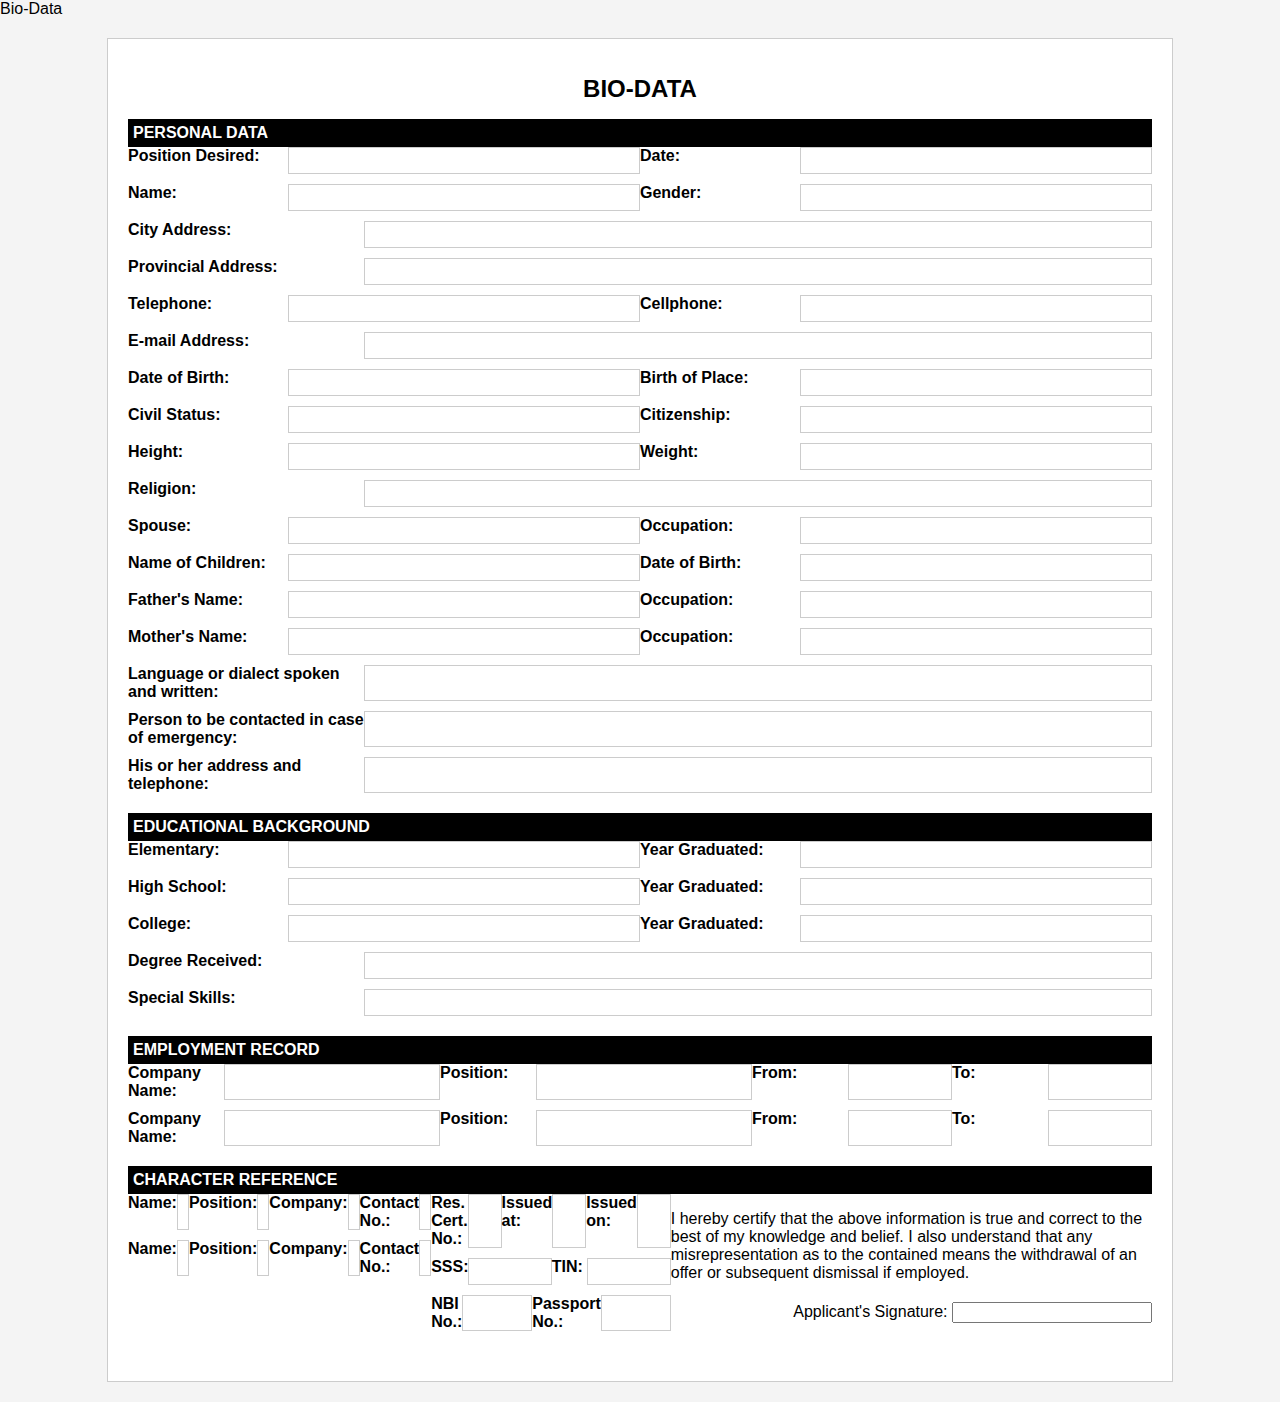
<file: IPT_LITABAN/docs/activity3.html>
<html>
<head>
    <link rel="stylesheet" href="css/activity3.css"
    <title>Bio-Data</title>
   
</head>
<body>
    <div class="container">
        <h1>BIO-DATA</h1>
        <div class="section">
            <div class="section-title">PERSONAL DATA</div>
            <div class="form-group">
                <label>Position Desired:</label>
                <input type="text">
                <label>Date:</label>
                <input type="text">
            </div>
            <div class="form-group">
                <label>Name:</label>
                <input type="text">
                <label>Gender:</label>
                <input type="text">
            </div>
            <div class="form-group">
                <label>City Address:</label>
                <input type="text" class="full-width">
            </div>
            <div class="form-group">
                <label>Provincial Address:</label>
                <input type="text" class="full-width">
            </div>
            <div class="form-group">
                <label>Telephone:</label>
                <input type="text">
                <label>Cellphone:</label>
                <input type="text">
            </div>
            <div class="form-group">
                <label>E-mail Address:</label>
                <input type="text" class="full-width">
            </div>
            <div class="form-group">
                <label>Date of Birth:</label>
                <input type="text">
                <label>Birth of Place:</label>
                <input type="text">
            </div>
            <div class="form-group">
                <label>Civil Status:</label>
                <input type="text">
                <label>Citizenship:</label>
                <input type="text">
            </div>
            <div class="form-group">
                <label>Height:</label>
                <input type="text">
                <label>Weight:</label>
                <input type="text">
            </div>
            <div class="form-group">
                <label>Religion:</label>
                <input type="text" class="full-width">
            </div>
            <div class="form-group">
                <label>Spouse:</label>
                <input type="text">
                <label>Occupation:</label>
                <input type="text">
            </div>
            <div class="form-group">
                <label>Name of Children:</label>
                <input type="text">
                <label>Date of Birth:</label>
                <input type="text">
            </div>
            <div class="form-group">
                <label>Father's Name:</label>
                <input type="text">
                <label>Occupation:</label>
                <input type="text">
            </div>
            <div class="form-group">
                <label>Mother's Name:</label>
                <input type="text">
                <label>Occupation:</label>
                <input type="text">
            </div>
            <div class="form-group">
                <label>Language or dialect spoken and written:</label>
                <input type="text" class="full-width">
            </div>
            <div class="form-group">
                <label>Person to be contacted in case of emergency:</label>
                <input type="text" class="full-width">
            </div>
            <div class="form-group">
                <label>His or her address and telephone:</label>
                <input type="text" class="full-width">
            </div>
        </div>
        <div class="section">
            <div class="section-title">EDUCATIONAL BACKGROUND</div>
            <div class="form-group">
                <label>Elementary:</label>
                <input type="text">
                <label>Year Graduated:</label>
                <input type="text">
            </div>
            <div class="form-group">
                <label>High School:</label>
                <input type="text">
                <label>Year Graduated:</label>
                <input type="text">
            </div>
            <div class="form-group">
                <label>College:</label>
                <input type="text">
                <label>Year Graduated:</label>
                <input type="text">
            </div>
            <div class="form-group">
                <label>Degree Received:</label>
                <input type="text" class="full-width">
            </div>
            <div class="form-group">
                <label>Special Skills:</label>
                <input type="text" class="full-width">
            </div>
        </div>
        <div class="section">
            <div class="section-title">EMPLOYMENT RECORD</div>
            <div class="form-group">
                <label>Company Name:</label>
                <input type="text">
                <label>Position:</label>
                <input type="text">
                <label>From:</label>
                <input type="text" class="half-width">
                <label>To:</label>
                <input type="text" class="half-width">
            </div>
            <div class="form-group">
                <label>Company Name:</label>
                <input type="text">
                <label>Position:</label>
                <input type="text">
                <label>From:</label>
                <input type="text" class="half-width">
                <label>To:</label>
                <input type="text" class="half-width">
            </div>
        </div> <div class="section-title">CHARACTER REFERENCE</div>
      <div class="char"><div class="section">
            
            <div class="form-group">
                <label>Name:</label>
                <input type="text">
                <label>Position:</label>
                <input type="text">
                <label>Company:</label>
                <input type="text">
                <label>Contact No.:</label>
                <input type="text">
            </div>
            <div class="form-group">
                <label>Name:</label>
                <input type="text">
                <label>Position:</label>
                <input type="text">
                <label>Company:</label>
                <input type="text">
                <label>Contact No.:</label>
                <input type="text">
            </div>
        </div>
        <div class="section">
            <div class="form-group">
                <label>Res. Cert. No.:</label>
                <input type="text">
                <label>Issued at:</label>
                <input type="text">
                <label>Issued on:</label>
                <input type="text">
            </div>
            <div class="form-group">
                <label>SSS:</label>
                <input type="text">
                <label>TIN:</label>
                <input type="text">
            </div>
            <div class="form-group">
                <label>NBI No.:</label>
                <input type="text">
                <label>Passport No.:</label>
                <input type="text">
            </div>
        </div>
        <div class="section">
            <p>I hereby certify that the above information is true and correct to the best of my knowledge and belief. I also understand that any misrepresentation as to the contained means the withdrawal of an offer or subsequent dismissal if employed.</p>
            <div class="signature">
                <label>Applicant's Signature:</label>
                <input type="text" style="width: 200px;">
            </div></div>

        </div>
    </div>
</body>
</html>
</file>
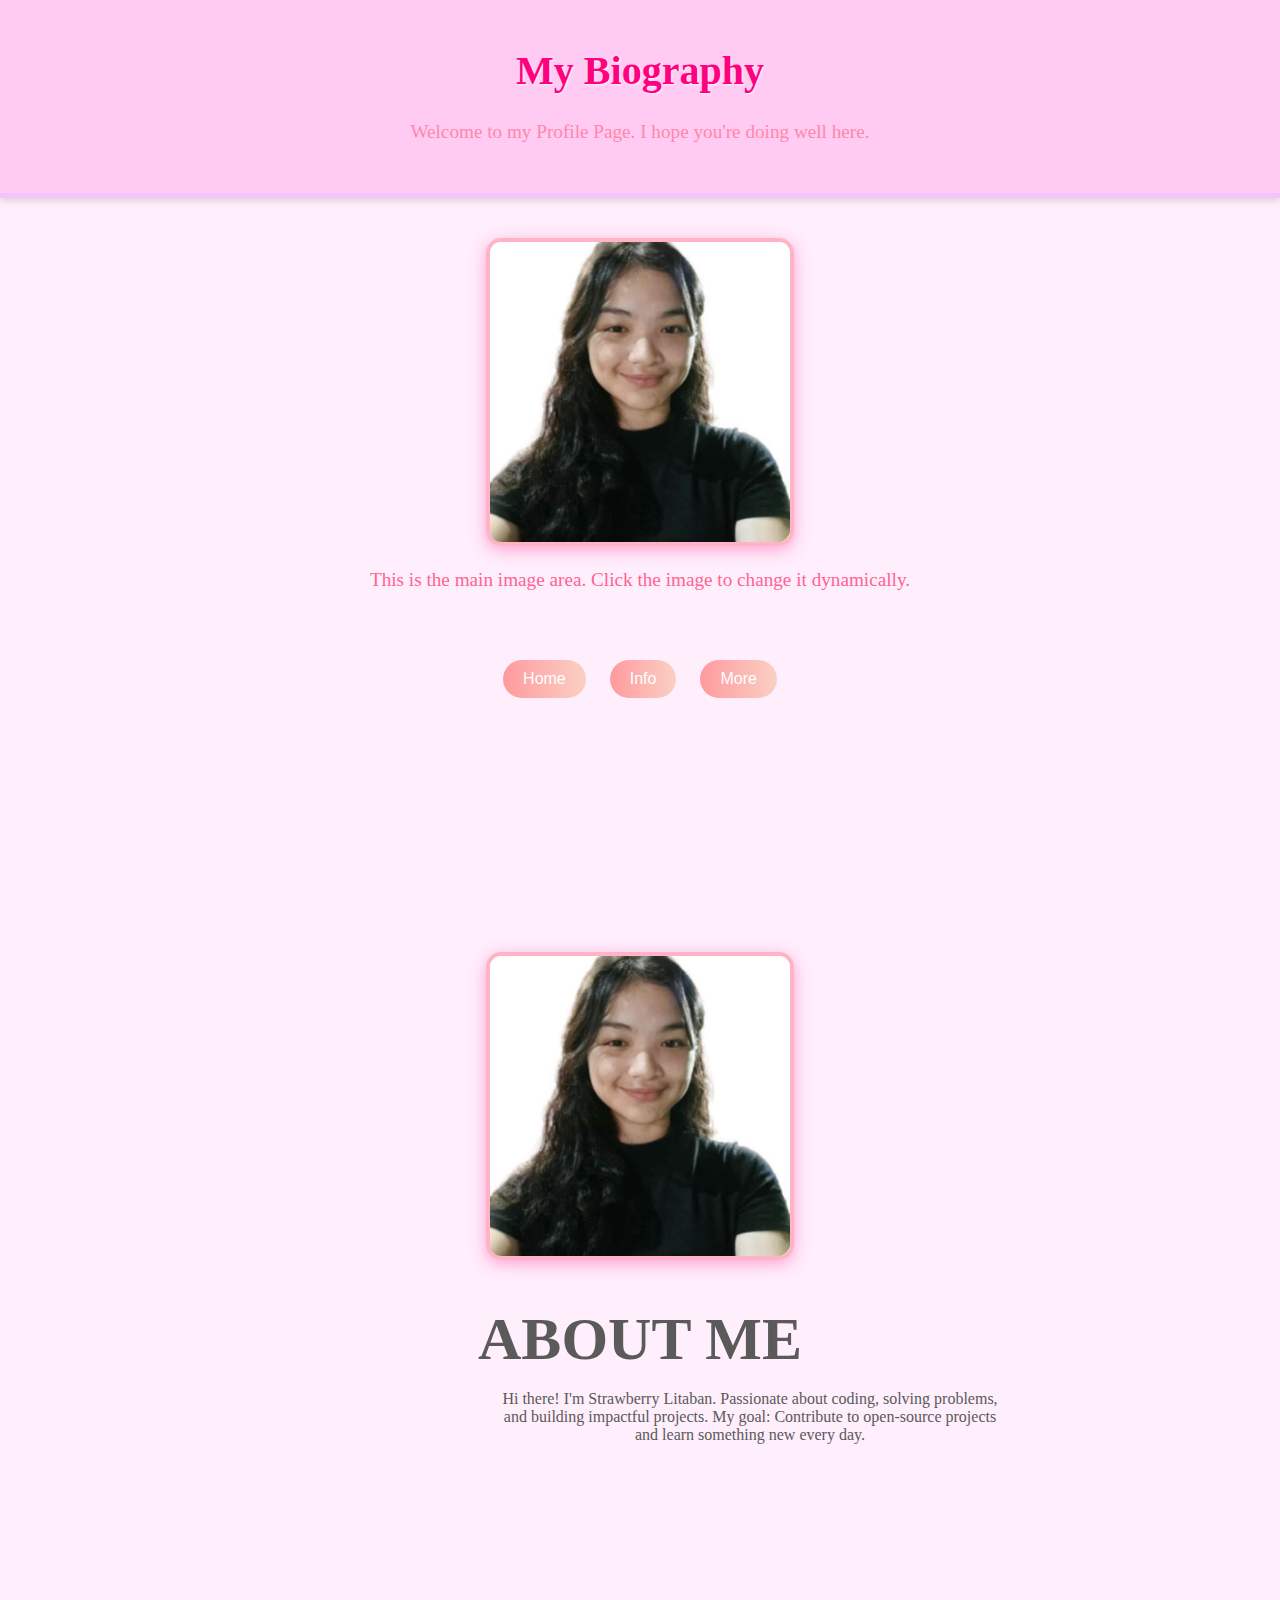
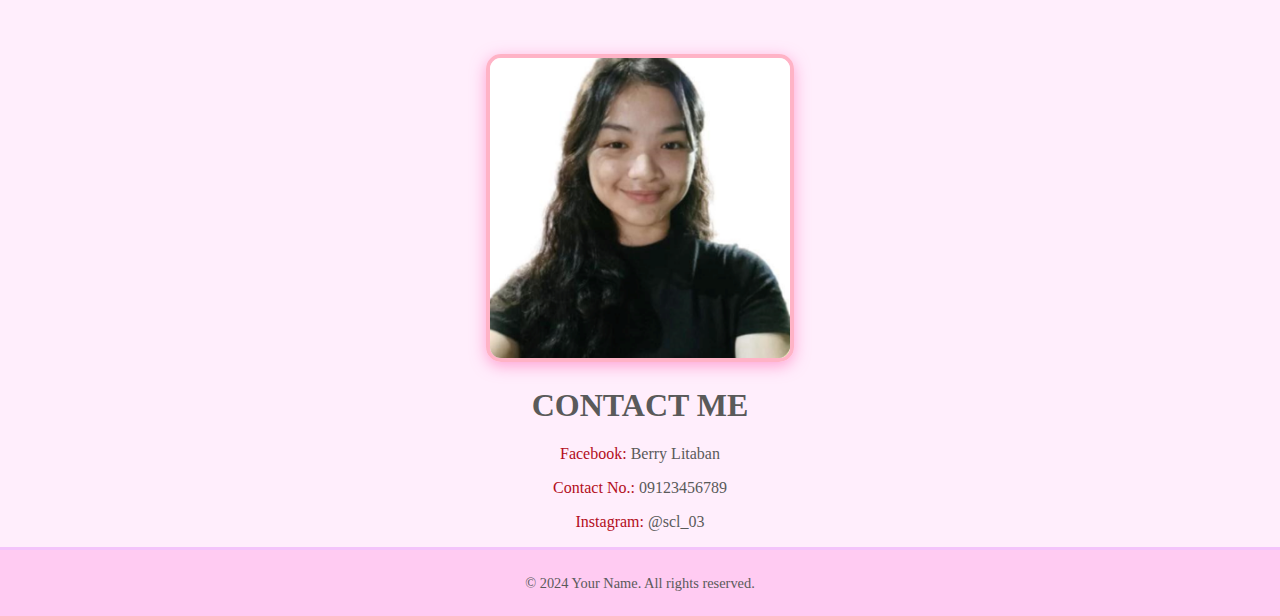
<file: IPT_LITABAN/docs/activity4.html>
<!DOCTYPE html>
<html lang="en">
<head>
  <meta charset="UTF-8">
  <meta name="viewport" content="width=device-width, initial-scale=1.0">
  <title>Portfolio</title>
  <link rel="stylesheet" href="css/activity4.css">
</head>
<body>

  <header>
    <h1>My Biography</h1>
    <p>Welcome to my Profile Page. I hope you're doing well here.</p>
  </header>
  <section id="main-content">
    <img src="img/image1.png" alt="Main Image" id="main-image">
    <div class="description">
      <p>This is the main image area. Click the image to change it dynamically.</p>
    </div>
  </section>
  
  <nav>
    <a href="#main-content"><button id="home-button">Home</button></a>
    <a href="#main-content2"><button id="info-button">Info</button></a>
    <a href="#main-content3"><button id="more-button">More</button></a>
  </nav>
  <br><br><br>
  <section id="main-content2">
    <img src="img/image1.png" alt="Main Image" id="main-image">
      <h1>ABOUT ME</h1>
      <p>Hi there! I'm Strawberry Litaban.
        Passionate about coding, solving problems, and building impactful projects.  
        My goal: Contribute to open-source projects and learn something new every day.
      </p>
    </div>
  </section>
  <section id="main-content3">
    <img src="img/image1.png" alt="Main Image" id="main-image">
      <h1>CONTACT ME</h1>
      <p><span>Facebook:</span> Berry Litaban</p>
      <p><span>Contact No.:</span> 09123456789</p>
      <p><span>Instagram:</span> @scl_03</p>
    </div>
  </section>
  <footer>
    <p>&copy; 2024 Your Name. All rights reserved.</p>
  </footer>
  <script src=""></script>
</body>
</html>
</file>
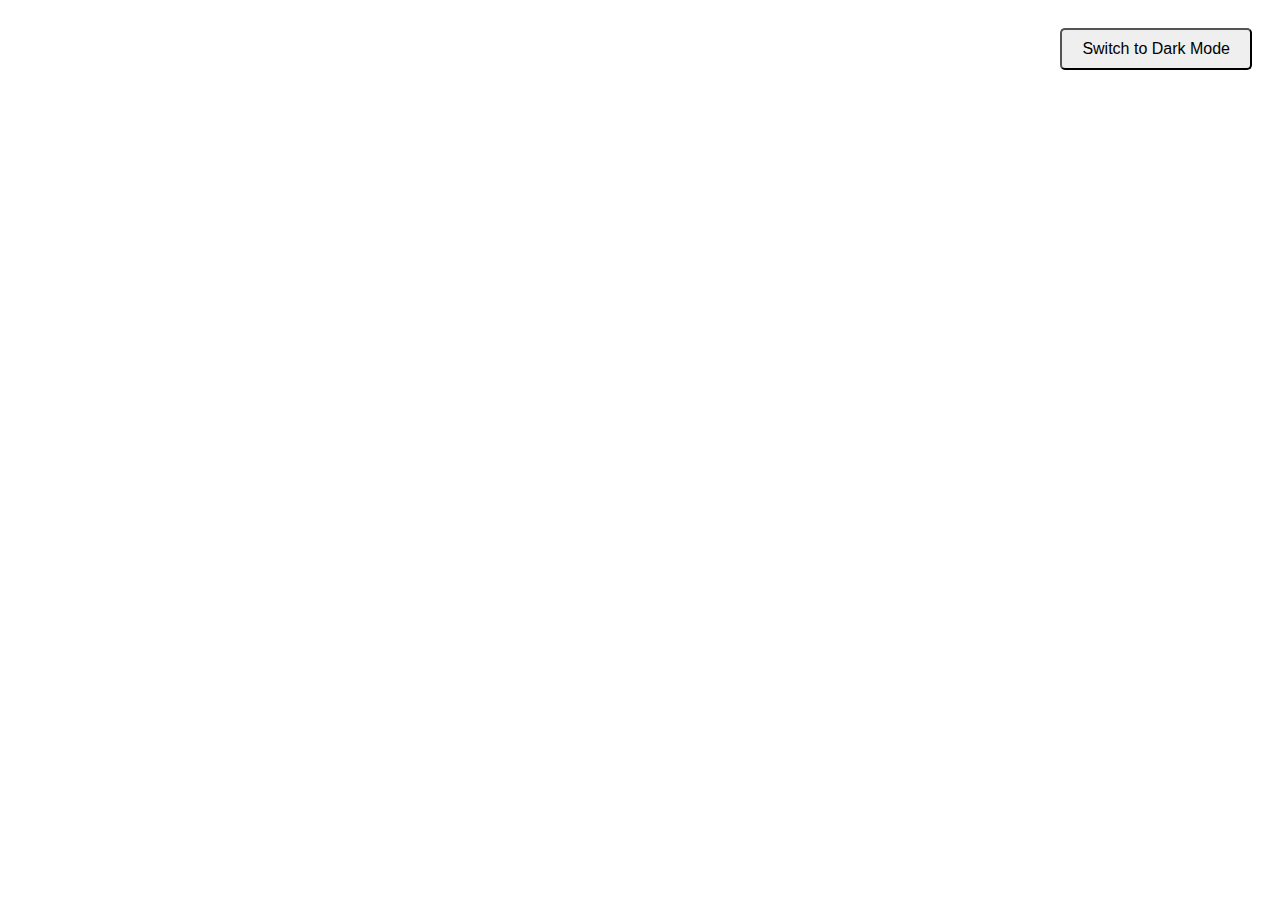
<file: IPT_LITABAN/docs/activity5.html>
<!DOCTYPE html>
<html lang="en">
<head>
  <meta charset="UTF-8">
  <meta name="viewport" content="width=device-width, initial-scale=1.0">
  <title>Dark/Light Mode Toggle</title>
  <link rel="stylesheet" type="text/css" href="css/activity5.css"> 
</head>
<body>
  <button id="toggle-button">Switch to Dark Mode</button>

  <script src="js/activity5.js"></script>
</html>
</file>
<file: IPT_LITABAN/docs/css/activity3.css>
body {
    font-family: Arial, sans-serif;
    margin: 0;
    padding: 0;
    background-color: #f4f4f4;
}
.container {
    width: 80%;
    margin: 20px auto;
    background-color: #fff;
    padding: 20px;
    border: 1px solid #ccc;
}
h1 {
    text-align: center;
    font-size: 24px;
    font-weight: bold;
}
.section {
    margin-bottom: 20px;
}
.section-title {
    background-color: #000;
    color: #fff;
    padding: 5px;
    font-weight: bold;
}
.form-group {
    display: flex;
    justify-content: space-between;
    margin-bottom: 10px;
}
.form-group label {
    width: 30%;
    font-weight: bold;
}
.form-group input {
    width: 65%;
    padding: 5px;
    border: 1px solid #ccc;
}
.form-group .half-width {
    width: 30%;
}
.form-group .full-width {
    width: 100%;
}
.signature {
    margin-top: 20px;
    text-align: right;
}
.char{
display:flex;
justify-content:space-between;
}
</file>
<file: IPT_LITABAN/docs/css/activity4.css>
body {
    margin: 0;
    padding: 0;
    box-sizing: border-box;
    font-family:A'Comic Sans MS', cursive, sans-serif;
    background-color: #ffeefc;
    color: #5a5a5a;
    text-align: center;
}
html{
    scroll-behavior: smooth;
}

header {
    background-color: #ffcbf2;
    padding: 20px;
    border-bottom: 5px solid #f3c4fb;
    box-shadow: 0 4px 6px rgba(0, 0, 0, 0.1);
    height: 17vh;
}

header h1 {
    font-size: 2.5rem;
    color: #ff007f;
    text-shadow: 1px 1px 2px rgba(255, 255, 255, 0.8);
}

header p {
    font-size: 1.2rem;
    color: #ff87ab;
   
}

#main-content {
    margin: 20px auto;
    padding: 20px;
}

#main-content img {
    width: 300px;
    height:300px;
    border-radius: 15px;
    border: 4px solid #ffb3c6;
    box-shadow: 0 4px 15px rgba(255, 87, 171, 0.5);
    transition: transform 0.3s ease, box-shadow 0.3s ease;
    
}

#main-content img:hover {
    transform: scale(1.1);
    box-shadow: 0 8px 20px rgba(255, 87, 171, 0.8);
}

#main-content .description {
    margin-top: 10px;
    color: #ff6392;
    font-size: 1.2rem;
}
nav {
    margin: 20px auto;
}

nav button {
    padding: 10px 20px;
    margin: 10px;
    font-size: 1rem;
    border: none;
    border-radius: 30px;
    background: linear-gradient(to right, #ff9a9e, #fad0c4);
    color: white;
    cursor: pointer;
    transition: transform 0.3s ease, box-shadow 0.3s ease;
}

nav button:hover {
    transform: scale(1.1);
    box-shadow: 0 4px 15px rgba(255, 154, 158, 0.5);
}

#additional-content {
    padding: 20px;
    background-color: #fff0f5;
    border-top: 5px solid #f3c4fb;
}

#additional-content img {
    width: 100px;
    height: auto;
    margin: 10px auto;
    display: block;
    border-radius: 50%;
    border: 3px solid #ff007f;
}

#additional-content h2 {
    color: #ff6392;
    margin-top: 10px;
}

#additional-content p {
    font-size: 1rem;
    color: #ff87ab;
}


footer {
    background-color: #ffcbf2;
    padding: 10px;
    color: #5a5a5a;
    font-size: 0.9rem;
    border-top: 3px solid #f3c4fb;
}
#main-content2{
    margin-top:130px;
}
#main-content2 h1{
    font-size: 60px;
    margin-bottom:0;
}
#main-content2 p{
    width:500px;
    text-align: center;
    margin-left:500px
}
#main-content2 img {
    width: 300px;
    height:300px;
    margin-top: 40px;
    border-radius: 15px;
    border: 4px solid #ffb3c6;
    box-shadow: 0 4px 15px rgba(255, 87, 171, 0.5);
    transition: transform 0.3s ease, box-shadow 0.3s ease;
    
}
#main-content3{
    margin-top:170px;
}
#main-content3 p span{
    color:#b30d20;
}
#main-content3 img {
    width: 300px;
    height:300px;
    margin-top: 40px;
    border-radius: 15px;
    border: 4px solid #ffb3c6;
    box-shadow: 0 4px 15px rgba(255, 87, 171, 0.5);
    transition: transform 0.3s ease, box-shadow 0.3s ease;
} 
#main-content3 img:hover {
    transform: scale(1.1);
    box-shadow: 0 8px 20px rgba(255, 87, 171, 0.8);
}
#main-content2 img:hover {
    transform: scale(1.1);
    box-shadow: 0 8px 20px rgba(255, 87, 171, 0.8);
}
@media (max-width: 768px) {
    #main-content img {
        width: 80%;
    }

    nav button {
        font-size: 0.9rem;
    }

    #additional-content img {
        width: 80px;
    }
}
</file>
<file: IPT_LITABAN/docs/css/activity5.css>
*/
    body {
      background-color: white;
      color: black;
      transition: background-color 0.3s, color 0.3s;
    }

    /* Dark mode styles */
    body.dark-mode {
      background-color: black;
      color: white;
    }

    /* Button styling */
    #toggle-button {
      padding: 10px 20px;
      margin: 20px;
      font-size: 16px;
      cursor: pointer;
      border-radius: 5px;
      float: right;
    }
</file>
